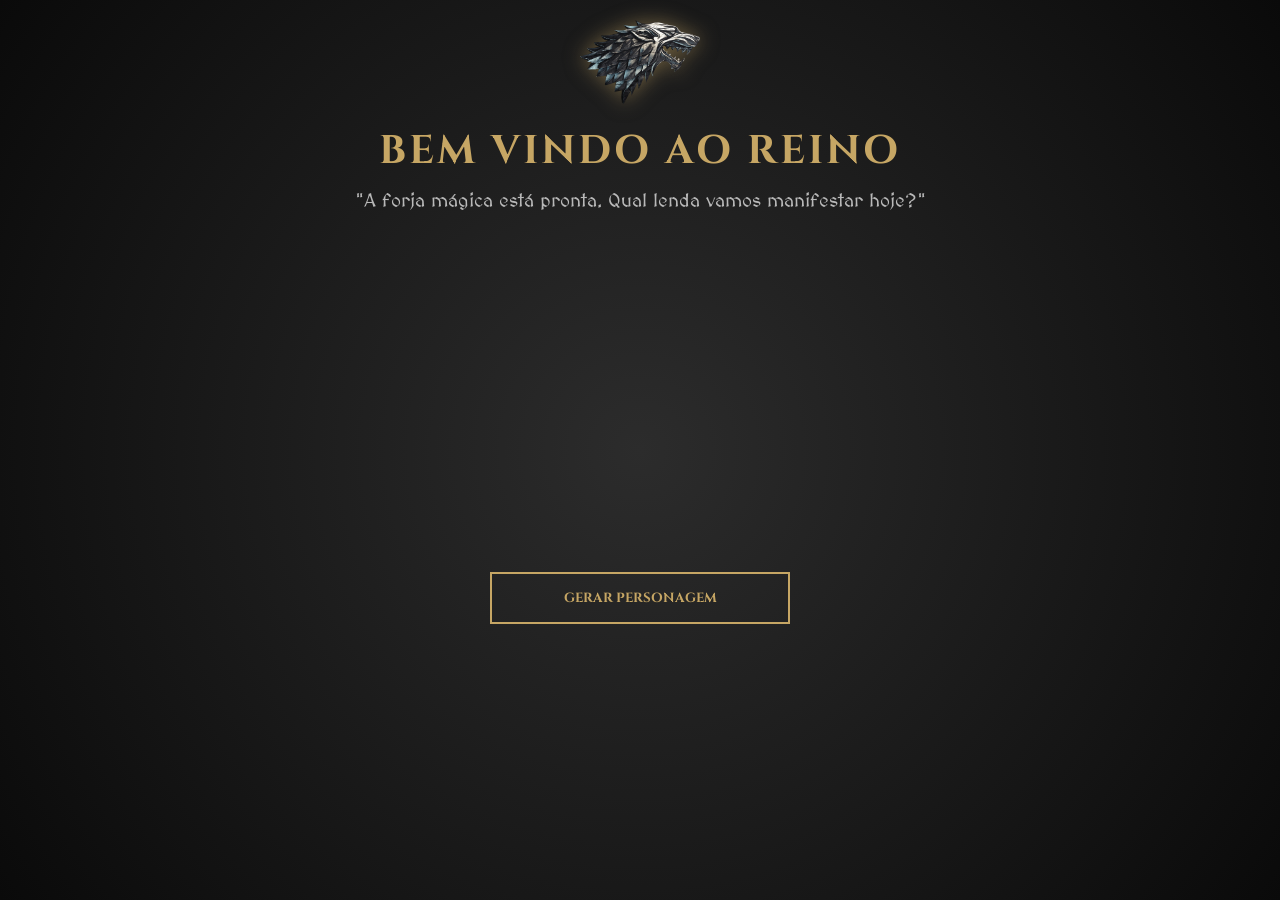
<file: index.html>
<!doctype html>
<html lang="pt-BR">
  <head>
    <meta charset="UTF-8" />
    <meta name="viewport" content="width=device-width, initial-scale=1.0" />
    <title>API of Thrones</title>
    <link rel="icon" href="data:image/svg+xml,<svg xmlns=%22http://www.w3.org/2000/svg%22 viewBox=%220 0 100 100%22><text y=%22.9em%22 font-size=%2290%22>🐺</text></svg>">
    <link rel="stylesheet" href="style.css" />
    <link rel="manifest" href="PWA/manifest.json" />
  </head>

  <body>
    <!-- <img src="PWA/Icons/wolf_192x192.png" alt="Icone" id="icone" /> -->
     <img src="Icone do Site/Icone.png" alt="Selo Real" id="icone" />

    <h1>Bem vindo ao Reino</h1>
      <h2>"A forja mágica está pronta. Qual lenda vamos manifestar hoje?"</h2>

    <div id="personagens"></div>

    <button id="btnPersonagem">Gerar Personagem</button>

    <script src="script.js"></script>
  </body>
</html>
</file>
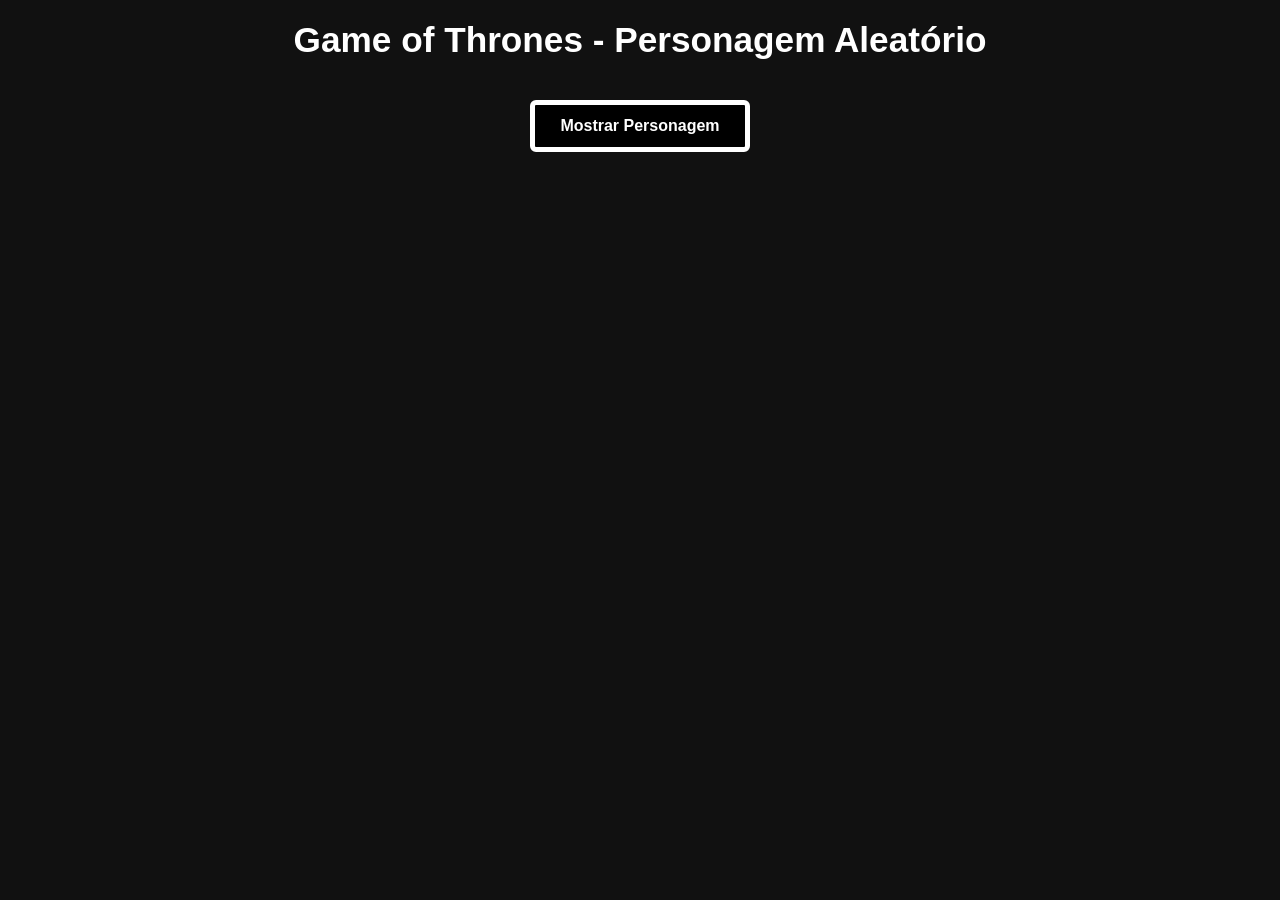
<file: API_GoT/index.html>
<!DOCTYPE html>
<html lang="pt-BR">
<head>
<meta charset="UTF-8">
<meta name="viewport" content="width=device-width, initial-scale=1.0">
<title>Personagem Aleatório - Game of Thrones</title>
<link rel="stylesheet" href="style.css">
</head>

<body>

<div class="content">
    <h1>Game of Thrones - Personagem Aleatório</h1>

    <div id="personagens"></div>

    <button id="btnPersonagem">Mostrar Personagem</button>
</div>

<script src="script.js"></script>

</body>
</html>
</file>
<file: style.css>
/* Importando fontes com estilo medieval/clássico */
@import url('https://fonts.googleapis.com/css2?family=Cinzel:wght@400;700&family=MedievalSharp&family=Lora:ital@0;1&display=swap');

:root {
  --iron-throne: #1a1a1a;
  --gold-lannister: #c6a664;
  --stark-snow: #e0e0e0;
  --night-watch: #0a0a0a;
  --dragon-blood: #8b0000;
}

* {
  box-sizing: border-box;
  margin: 0;
  padding: 0;
}

body {
  background-color: var(--night-watch);
  background-image: radial-gradient(circle, #2c2c2c 0%, #0a0a0a 100%);
  color: var(--stark-snow);
  font-family: 'Lora', serif;
  display: flex;
  flex-direction: column;
  align-items: center;
  min-height: 100vh;
  padding: 20px;
  text-align: center;
}

#icone {
  width: 80px;
  margin-bottom: 20px;
  filter: sepia(1) saturate(2) hue-rotate(-30deg); /* Efeito dourado no ícone */
}

h1 {
  font-family: 'Cinzel', serif;
  font-size: 1.8rem;
  color: var(--gold-lannister);
  text-transform: uppercase;
  letter-spacing: 3px;
  margin-bottom: 10px;
}

h2 {
  font-family: 'MedievalSharp', cursive;
  font-size: 1rem;
  font-weight: normal;
  margin-bottom: 30px;
  opacity: 0.8;
}

/* Container do Personagem - Mobile First */
#personagens {
  width: 100%;
  max-width: 400px;
  min-height: 300px;
  margin-bottom: 30px;
}

.card {
  background: rgba(40, 40, 40, 0.9);
  border: 2px solid var(--gold-lannister);
  border-radius: 8px;
  padding: 20px;
  box-shadow: 0 10px 30px rgba(0, 0, 0, 0.7);
  transition: transform 0.3s ease;
}

.card img {
  width: 100%;
  height: 250px;
  object-fit: cover;
  border-radius: 4px;
  border: 1px solid #444;
  margin-bottom: 15px;
}

.card h2 {
  color: var(--gold-lannister);
  font-size: 1.5rem;
  margin-bottom: 5px;
}

/* Botão Estilizado */
#btnPersonagem {
  background: transparent;
  color: var(--gold-lannister);
  border: 2px solid var(--gold-lannister);
  padding: 15px 30px;
  font-family: 'Cinzel', serif;
  font-weight: bold;
  text-transform: uppercase;
  cursor: pointer;
  transition: all 0.3s ease;
  width: 100%;
  max-width: 300px;
}

#btnPersonagem:hover {
  background: var(--gold-lannister);
  color: var(--night-watch);
  box-shadow: 0 0 15px var(--gold-lannister);
}

/* Responsividade para Telas Maiores (Desktop/Tablets) */
@media (min-width: 768px) {
  h1 { font-size: 2.5rem; }
  h2 { font-size: 1.2rem; }
  
  #personagens {
    max-width: 500px;
  }
  
  .card img {
    height: 350px;
  }
}

@keyframes fadeIn {
  from { opacity: 0; transform: translateY(20px); }
  to { opacity: 1; transform: translateY(0); }
}

#icone {
  width: 120px; /* Aumentei um pouco para dar mais destaque */
  height: auto;
  margin-bottom: 20px;
  filter: drop-shadow(0 0 10px rgba(198, 166, 100, 0.5)); /* Adiciona um brilho dourado suave atrás do ícone */
  transition: transform 0.5s ease;
}

#icone:hover {
  transform: rotate(10deg) scale(1.1); /* Um pequeno efeito ao passar o mouse */
}
</file>
<file: API_GoT/style.css>
/* RESET */
*{
    margin:0;
    padding:0;
    box-sizing:border-box;
}

body{
    font-family: Arial, sans-serif;
    background:#111;
    color:white;
    text-align:center;
    min-height:100vh;
    padding:20px;
}

/* container principal */
.content{
    max-width:1200px;
    margin:auto;
    display:flex;
    flex-direction:column;
    align-items:center;
    gap:20px;
}

/* título */
h1{
    font-size:2.2rem;
}

/* botão */
button{
    padding:12px 25px;
    font-size:1rem;
    border: solid 5px rgb(255, 255, 255);
    border-radius:6px;
    cursor:pointer;
    background:#000000;
    color:rgb(255, 255, 255);
    font-weight: bolder;
    transition:0.3s;
}

button:hover{
    background:#093084;
}

button:active{
    background: white;
    color: black;
    transition: 100ms;
}
/* card */
.card{
    background:#222;
    padding:20px;
    border-radius:10px;
    width:100%;
    max-width:350px;
    box-shadow:0 0 10px rgba(0,0,0,0.5);
}

.card p {
    margin-top: 30px;
    margin: 10px;
}

/* imagem responsiva */
.card img{
    width:100%;
    height:auto;
    border-radius:8px;
}

.card h2{
    margin-top:10px;
}

.card p{
    margin-top:5px;
}

/* -------- MOBILE (até 480px) -------- */
@media (max-width:480px){

    button:hover {
        background-color: black;
    }

    h1{
        font-size:1.5rem;
    }

    button{
        width:100%;
        font-size:1rem;
    }

    .card{
        max-width:95%;
        padding:15px;
    }
}

/* -------- CELULAR GRANDE -------- */
@media (min-width:481px) and (max-width:768px){

    button:hover {
        background-color: black;
    }

    h1{
        font-size:1.7rem;
    }

    .card{
        max-width:90%;
    }

}

/* -------- TABLETS / IPADS -------- */
@media (min-width:769px) and (max-width:1024px){

    button:hover {
        background-color: black;
    }

    h1{
        font-size:2rem;
    }

    .card{
        max-width:420px;
    }

}

/* -------- NOTEBOOKS -------- */
@media (min-width:1025px) and (max-width:1440px){

    .card{
        max-width:450px;
    }

}

/* -------- TELAS GRANDES -------- */
@media (min-width:1441px){

    .card{
        max-width:500px;
    }

}
</file>
